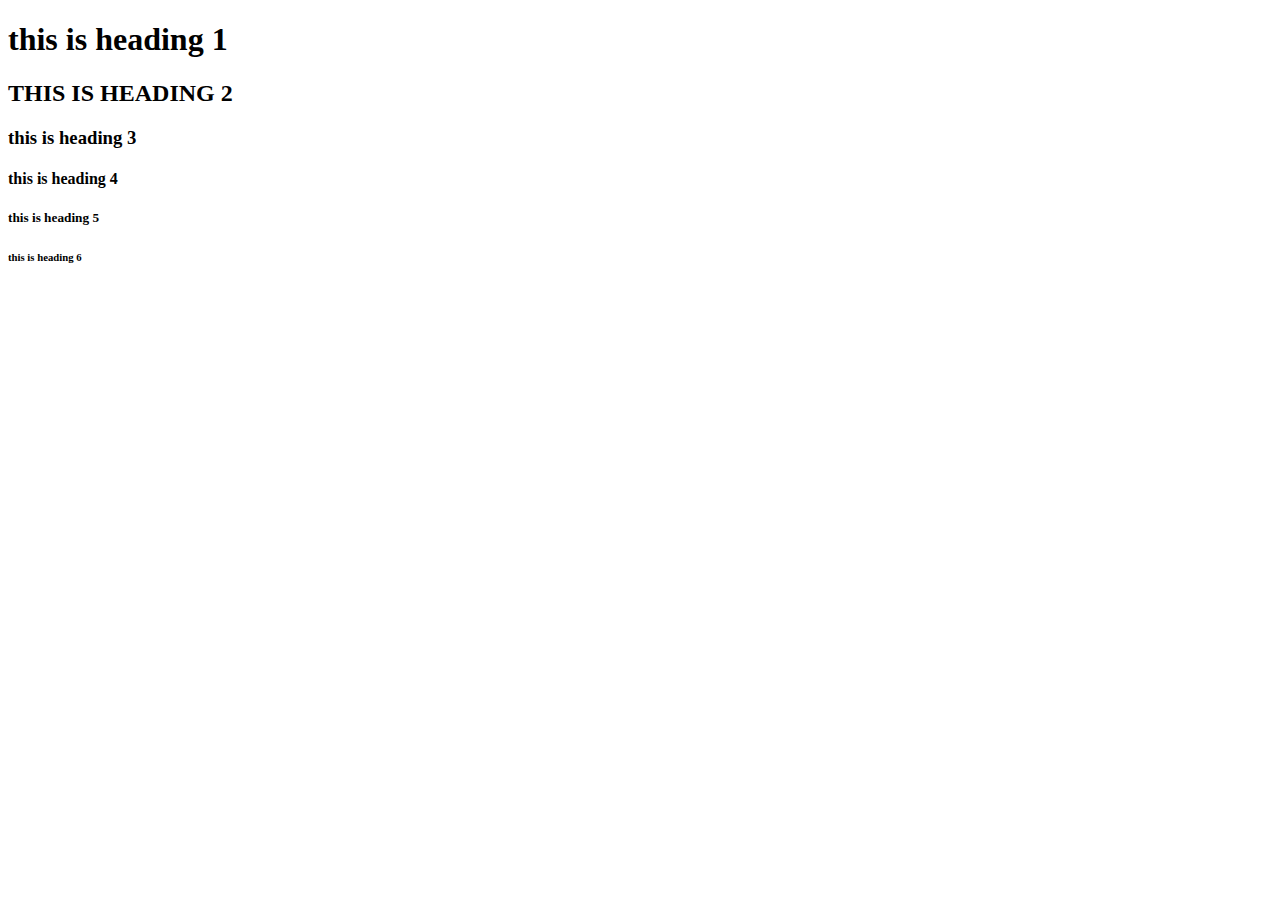
<file: basic.html>
<!DOCTYPE html>
<html>
    <head>
        <title> Saadah</title>
        <head>
        <body>
            <h1>this is heading 1</h1>
            <h2>THIS IS HEADING 2</h2>
            <h3>this is heading 3</h3>
            <h4>this is heading 4</h4>
            <h5>this is heading 5</h5>
            <h6>this  is heading 6</h6>
        </body>
</html>
</file>
